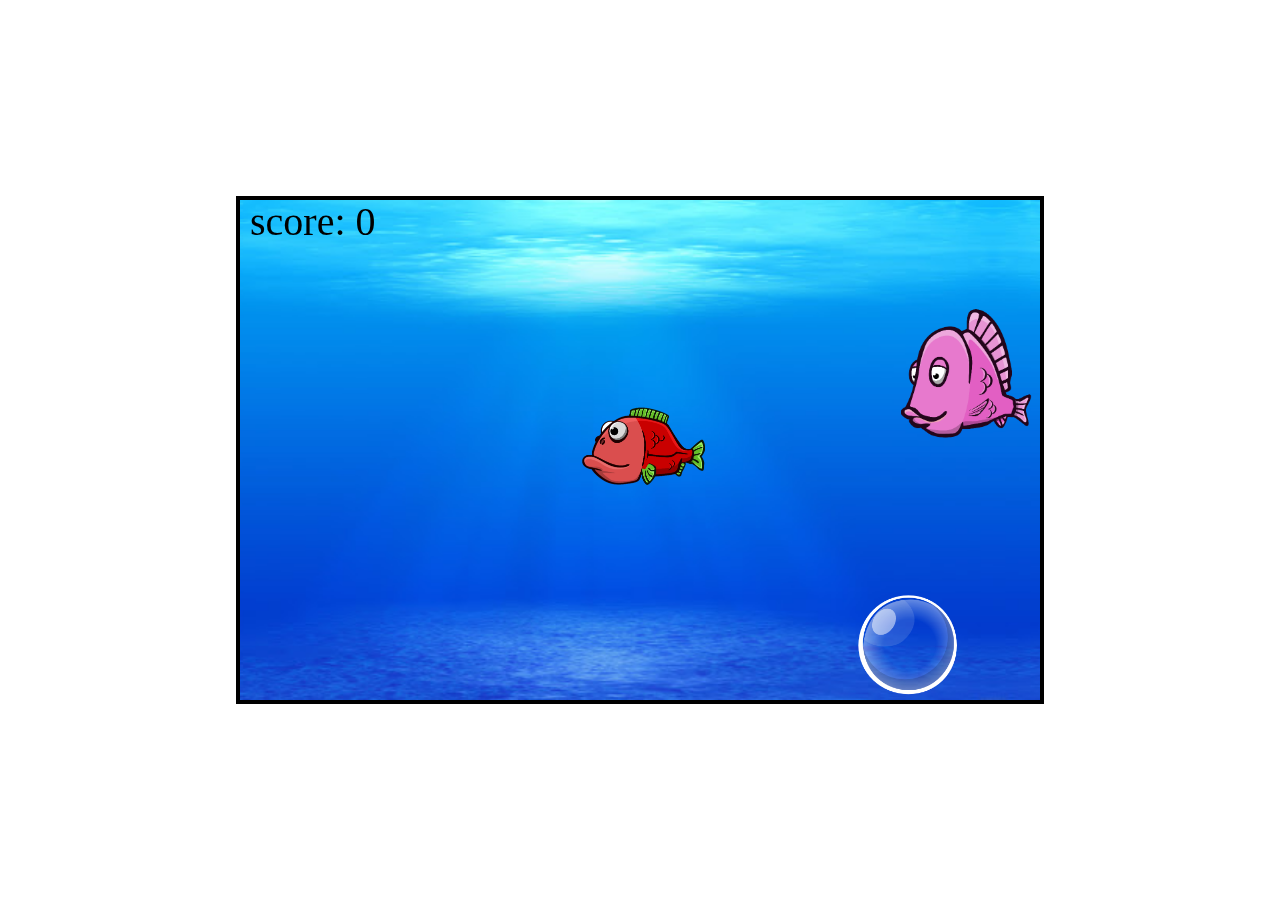
<file: index.html>
<!DOCTYPE html>
<html lang="en">
<head>
    <meta charset="UTF-8">
    <meta name="viewport" content="width=device-width, initial-scale=1.0">
    <title>Fish Game</title>
    <link rel="stylesheet" href="style.css">
</head>
<body>
    <canvas id="canvas1"></canvas>
    <script src="script.js"></script>
</body>
</html>
</file>
<file: style.css>
* {
    margin: 0;
    padding: 0;
    box-sizing: border-box;
}
body {
    width: 100vw;
    height: 100vh;
    display: flex;
    justify-content: center;
    align-items: center;
}
#canvas1 {
    width: auto;
    height: auto;
    border: 4px solid black;
    /*background: deeppink;*/
}
</file>
